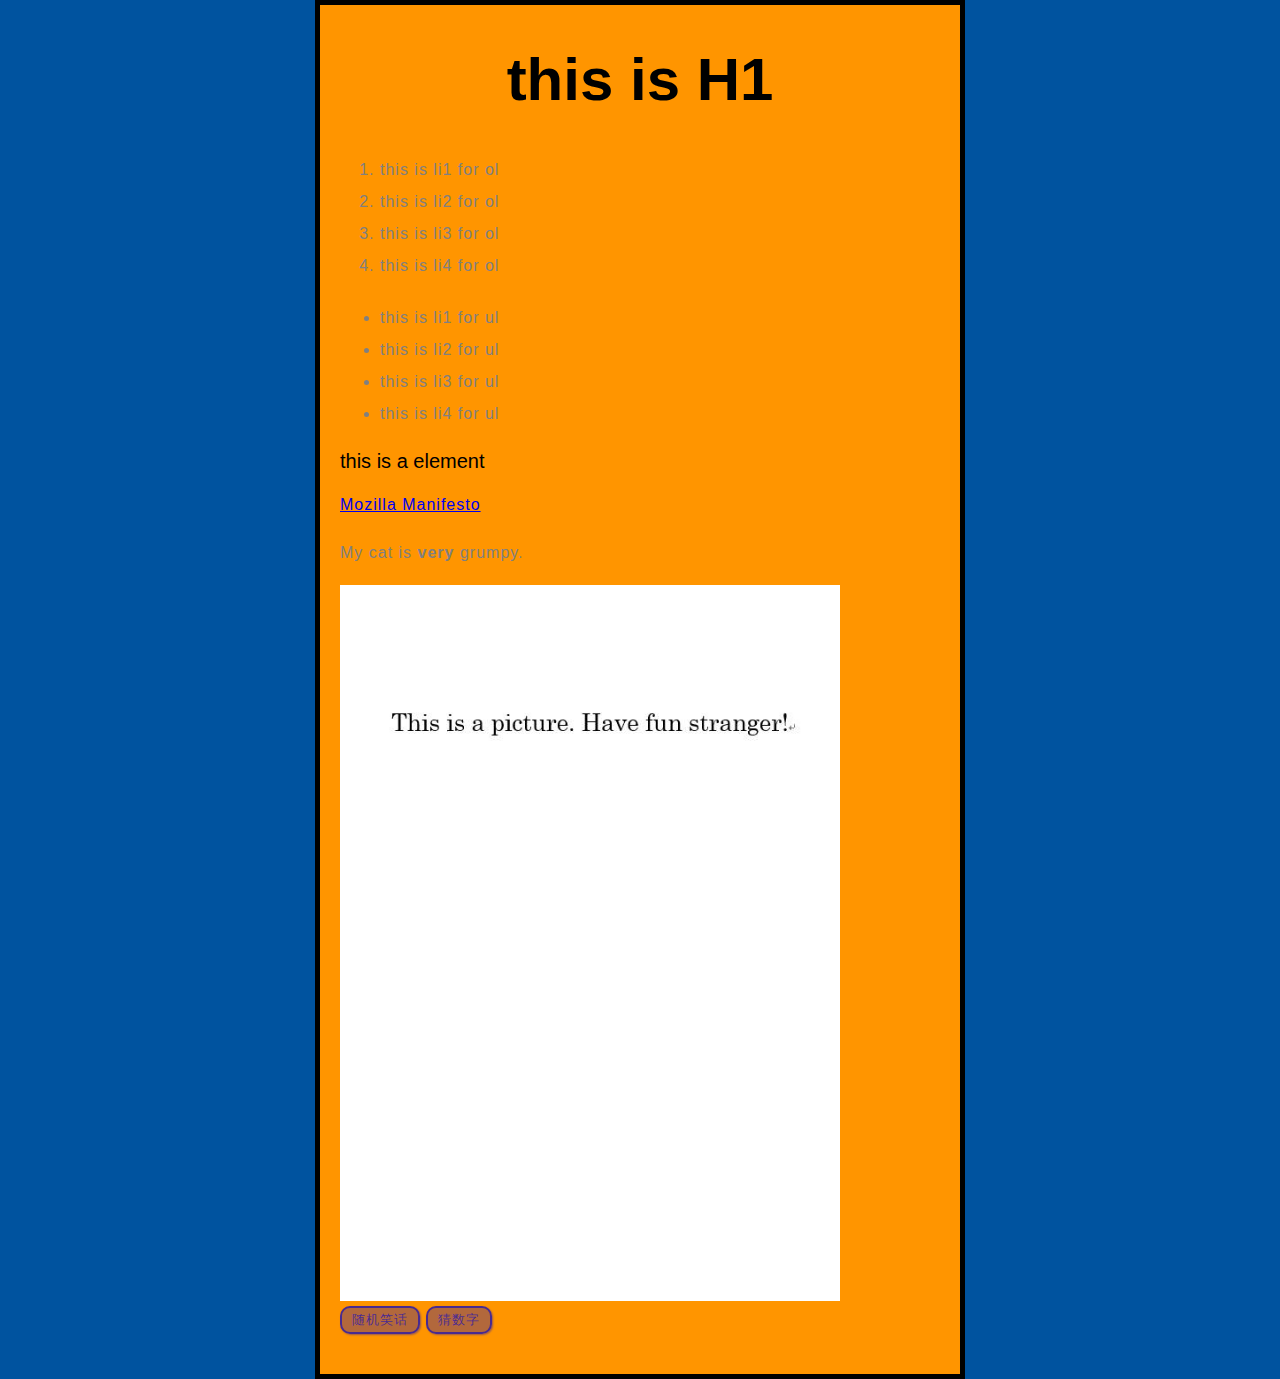
<file: index.html>
<!DOCTYPE html>
<html>
  <head>
    <meta charset="utf-8" />
    <title>My test page</title>
    <!-- <link href="https://fonts.font.im/css?family=Open+Sans" rel="stylesheet" type="text/css"> -->
    <link href="styles/main-style.css" rel="stylesheet" />
  </head>
  <body>
    <h1>this is H1</h1>
    <ol>
      <li>this is li1 for ol</li>
      <li>this is li2 for ol</li>
      <li>this is li3 for ol</li>
      <li>this is li4 for ol</li>
    </ol>

    <ul>
      <li>this is li1 for ul</li>
      <li>this is li2 for ul</li>
      <li>this is li3 for ul</li>
      <li>this is li4 for ul</li>
    </ul>

    <a>this is a element</a>

    <p><a href="https://www.mozilla.org/zh-CN/about/manifesto/">Mozilla Manifesto</a></p>

    <p>My cat is <strong>very</strong> grumpy.</p>
    <img id="background" src="images\my-img.jpg" alt="My test image" />

    <div>
      <button id="jokecreator">随机笑话</button>
      <button id="guessnum">猜数字</button>
    </div>
  </body>

  <script async src="scripts/main.js" type="text/javascript"></script>
</html>
</file>
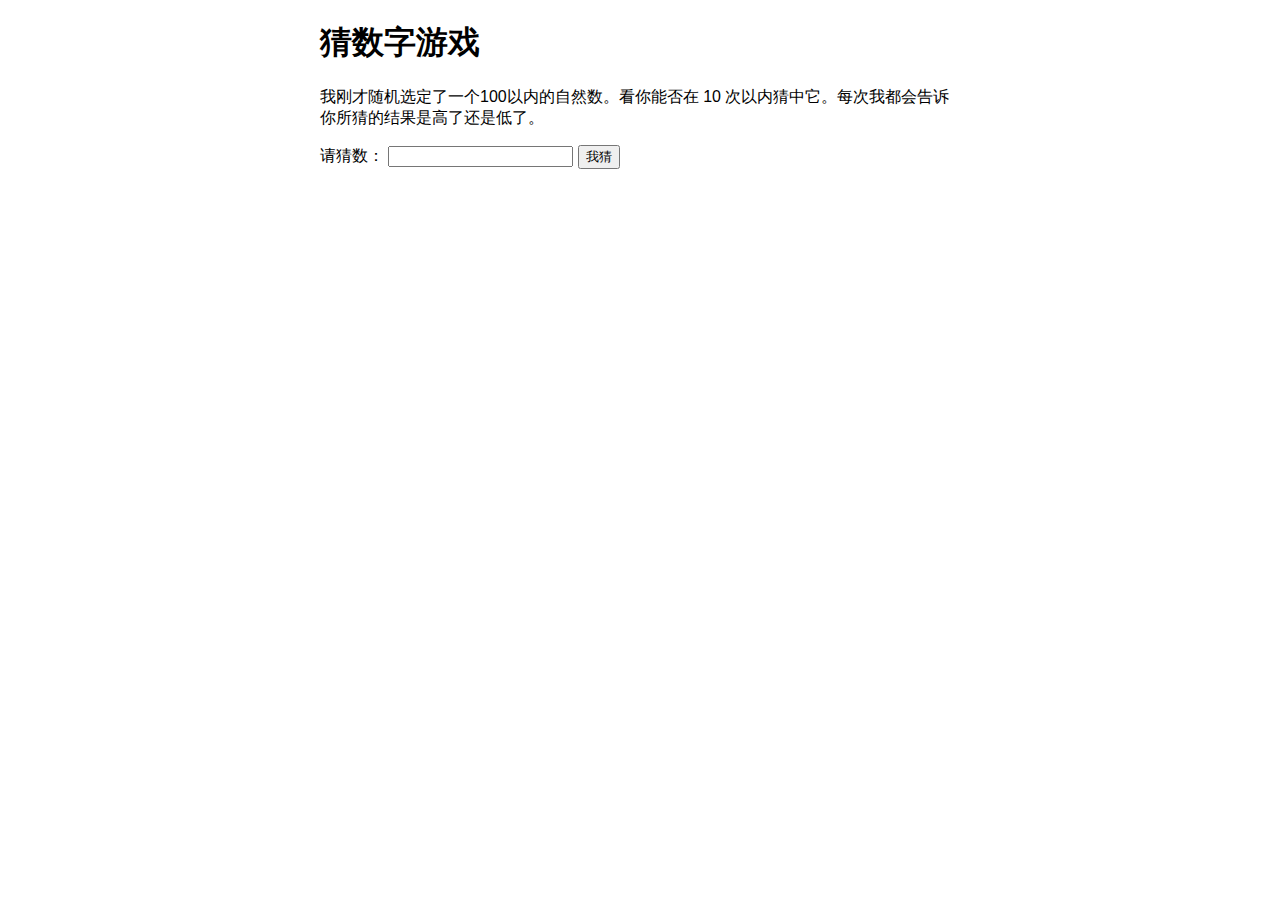
<file: error-fix.html>
<!DOCTYPE html>
<html>
  <head>
    <meta charset="utf-8" />

    <title>猜数字游戏</title>

    <style>
      html {
        font-family: sans-serif;
      }
      body {
        width: 50%;
        max-width: 800px;
        min-width: 480px;
        margin: 0 auto;
      }
      .lastResult {
        color: white;
        padding: 3px;
      }
    </style>
  </head>

  <body>
    <h1>猜数字游戏</h1>

    <p>我刚才随机选定了一个100以内的自然数。看你能否在 10 次以内猜中它。每次我都会告诉你所猜的结果是高了还是低了。</p>

    <div class="form">
      <label for="guessField">请猜数：</label>
      <input type="text" required id="guessField" class="guessField" />
      <input type="submit" value="我猜" class="guessSubmit" />
    </div>

    <div class="resultParas">
      <p class="guesses"></p>
      <p class="lastResult"></p>
      <p class="lowOrHi"></p>
    </div>
  </body>

  <script>
    let randomNumber = Math.floor(Math.random() * 100) + 1;
    const guesses = document.querySelector(".guesses");
    const lastResult = document.querySelector(".lastResult");
    const lowOrHi = document.querySelector(".lowOrHi");
    // ERROR 类选择器(.)缺失 无法找到 html中lowOrHi类
    // const lowOrHi = document.querySelector("lowOrHi");
    const guessSubmit = document.querySelector(".guessSubmit");
    const guessField = document.querySelector(".guessField");

    let guessCount = 1;
    let resetButton;

    function checkGuess() {
      let userGuess = Number(guessField.value);
      if (guessCount === 1) {
        guesses.textContent = "上次猜的数：";
      }
      guesses.textContent += userGuess + " ";

      if (userGuess === randomNumber) {
        lastResult.textContent = "恭喜你！猜对了！";
        lastResult.style.backgroundColor = "green";
        lowOrHi.textContent = "";
        setGameOver();
      } else if (guessCount === 10) {
        lastResult.textContent = "!!!游戏结束!!!";
        setGameOver();
      } else {
        lastResult.textContent = "你猜错了！";
        lastResult.style.backgroundColor = "red";
        if (userGuess < randomNumber) {
          lowOrHi.textContent = "你刚才猜低了！";
        } else if (userGuess > randomNumber) {
          lowOrHi.textContent = "你刚才猜高了！";
        }
      }

      guessCount++;
      guessField.value = "";
      guessField.focus();
    }

    guessSubmit.addEventListener("click", checkGuess);

    // ERROR JavaScript区分大小写
    // guessSubmit.addeventListener("click", checkGuess);

    function setGameOver() {
      guessField.disabled = true;
      guessSubmit.disabled = true;
      resetButton = document.createElement("button");
      resetButton.textContent = "开始新游戏";
      document.body.appendChild(resetButton);
      resetButton.addEventListener("click", resetGame);
    }

    function resetGame() {
      guessCount = 1;

      const resetParas = document.querySelectorAll(".resultParas p");
      for (let i = 0; i < resetParas.length; i++) {
        resetParas[i].textContent = "";
      }
      resetButton.parentNode.removeChild(resetButton);

      guessField.disabled = false;
      guessSubmit.disabled = false;
      guessField.value = "";
      guessField.focus();

      lastResult.style.backgroundColor = "white";

      randomNumber = Math.floor(Math.random()) + 1;
    }
  </script>
</html>
</file>
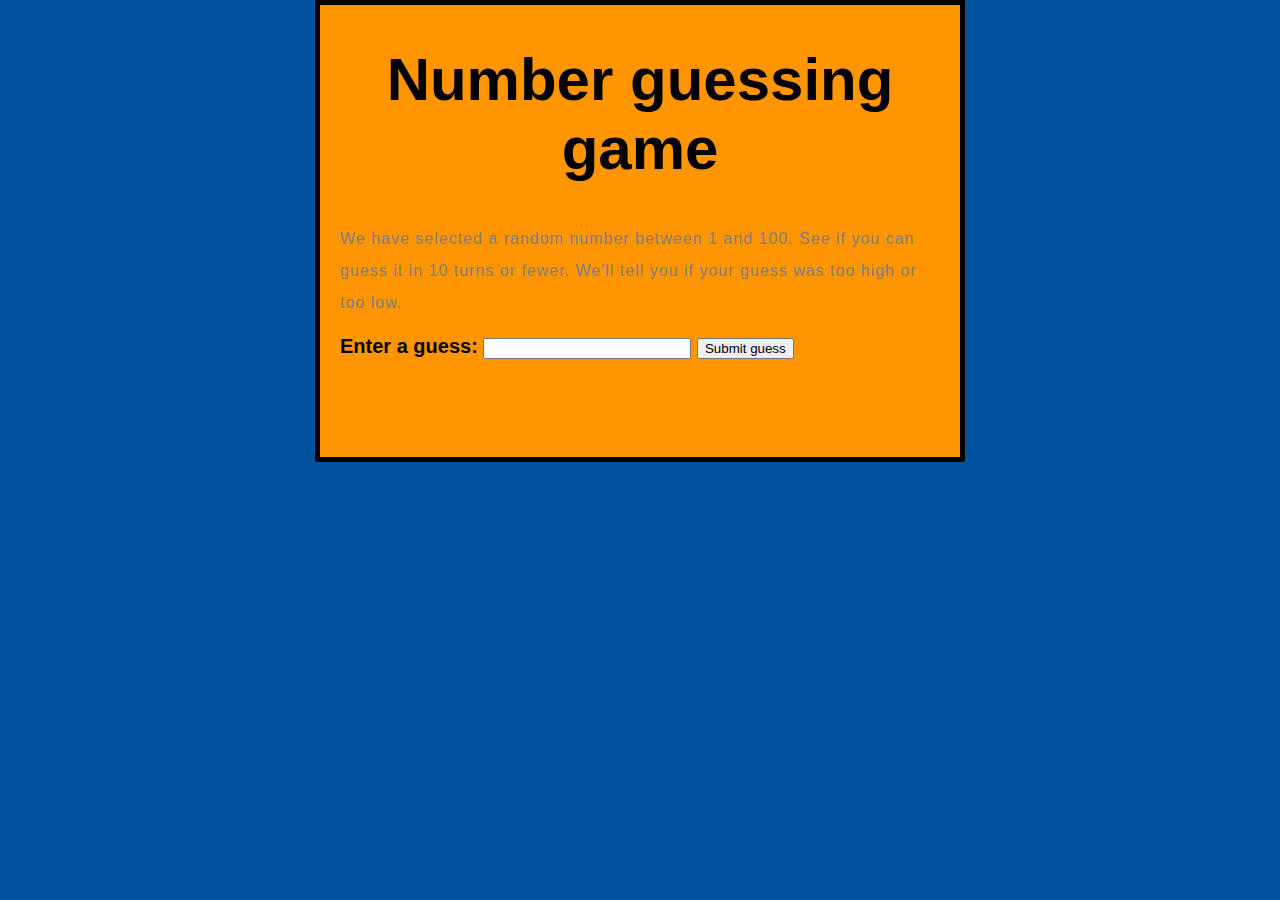
<file: guess-num.html>
<!DOCTYPE html>
<html lang="en-us">
  <head>
    <meta charset="utf-8" />
    <title>Number guessing game</title>

    <!-- <style> -->
      <link rel="stylesheet" type="text/css" href="styles/main-style.css" />
    <!-- </style>  -->
  </head>

  <body>
    <h1>Number guessing game</h1>

    <p>We have selected a random number between 1 and 100. See if you can guess it in 10 turns or fewer. We'll tell you if your guess was too high or too low.</p>

    <div class="form">
      <label for="guessField">Enter a guess: </label>
      <input type="number" min="1" max="100" required id="guessField" class="guessField" />
      <input type="submit" value="Submit guess" class="guessSubmit" />
    </div>

    <div class="resultParas">
      <p class="guesses"></p>
      <p class="lastResult"></p>
      <p class="lowOrHi"></p>
    </div>

    <script async src="scripts/guess-num.js" type="text/javascript"></script>
  </body>
</html>
</file>
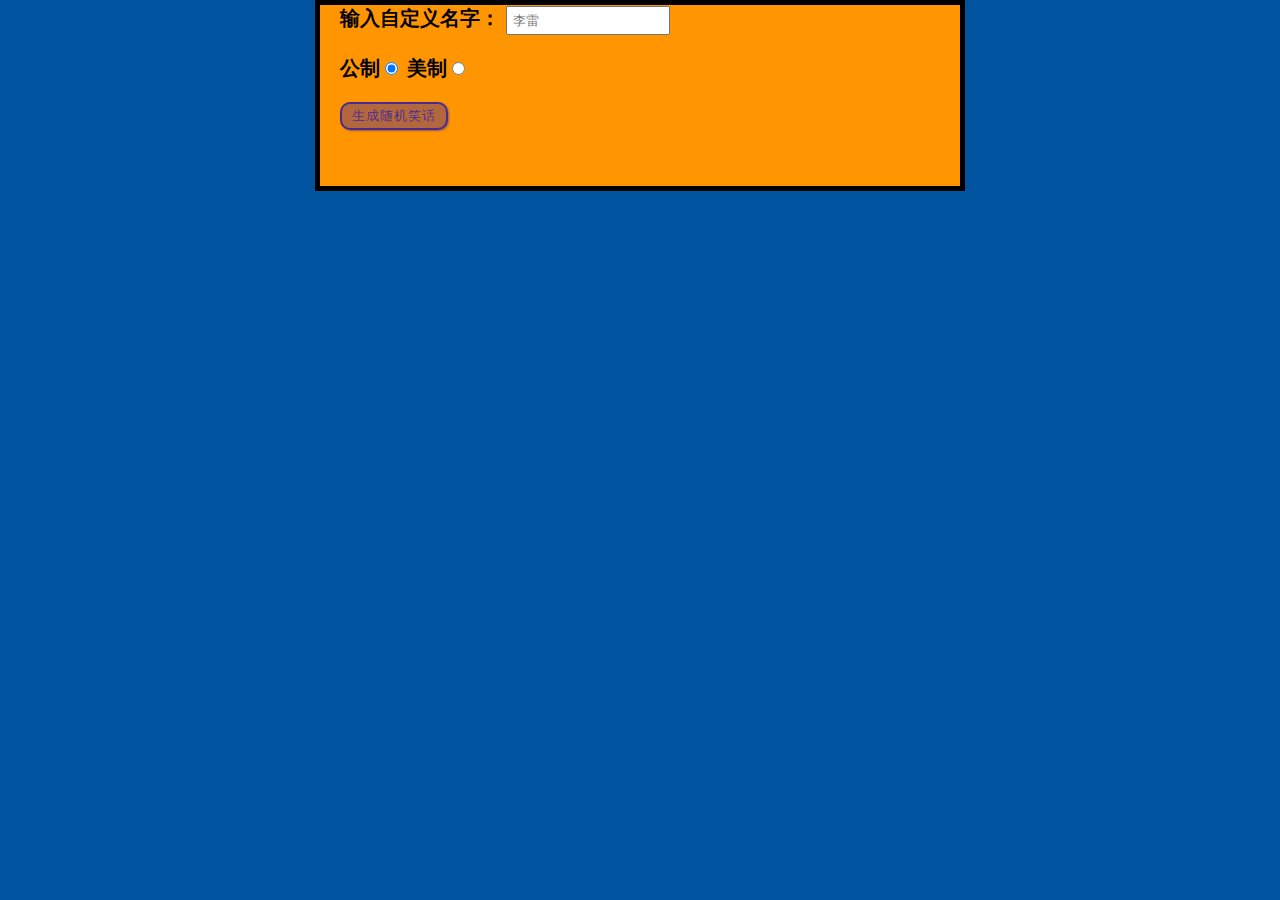
<file: joke-creator.html>
<!DOCTYPE html>
<html>
  <head>
    <meta charset="utf-8">
    <meta http-equiv="X-UA-Compatible" content="IE=edge,chrome=1">
    <meta name="viewport" content="width=device-width">

    <title>笑话机</title>

    <link href="styles/main-style.css" rel="stylesheet">
  </head>

  <body>
    <div>
      <label for="customname">输入自定义名字：</label>
      <input id="customname" type="text" placeholder="李雷">
    </div>
    <div>
      <label for="metric">公制</label><input id="metric" type="radio" name="measure" value="metric" checked>
      <label for="american">美制</label><input id="american" type="radio" name="measure" value="american">
    </div>
    <div>
      <button class="randomize">生成随机笑话</button>
    </div>
    <!-- 鸣谢：Willy Aguirre 提供的测试代码 -->
    <p class="story"></p>
  </body>

  <script async src="scripts/joke-creator.js">

  </script>
</html>
</file>
<file: styles/main-style.css>
button {
  font-family: sans-serif, "黑体";
  letter-spacing: 1px;
  text-transform: uppercase;
  text-align: center;
  border: 2px solid rgba(0, 0, 200, 0.6);
  background: rgba(0, 0, 200, 0.3);
  color: rgba(0, 0, 200, 0.6);
  box-shadow: 1px 1px 2px rgba(0, 0, 200, 0.4);
  border-radius: 10px;
  padding: 3px 10px;
  display: inline-block;
  cursor: pointer;
}

html {
  /* px 表示“像素（pixels）”: 基础字号为 10 像素 */
  font-size: 10px;
  /* Google fonts 输出的 CSS */
  font-family: 'Open Sans', sans-serif;
  background-color: #00539F;
}

h1 {
  color: black;
  font-size: 60px;
  text-align: center;
}

p, li {
  color: grey;
  font-size: 16px;
  /* line-height 后面可以跟不同的参数，如果是数字，就是当前字体大小乘上数字 */
  line-height: 2;
  letter-spacing: 1px;
}

body {
  width: 600px;
  margin: 0 auto;
  background-color: #FF9500;
  padding: 0 20px 20px 20px;
  border: 5px solid black;
}

img {
  width: 500px;
}

html {
  /* px 表示“像素（pixels）”: 基础字号为 10 像素 */
  font-size: 20px;
  /* Google fonts 输出的 CSS */
  font-family: "Open Sans", sans-serif;
  background-color: #00539f;
}

label {
  font-weight: bold;
}

div {
  padding-bottom: 20px;
}

input[type="text"] {
  padding: 5px;
  width: 150px;
}

.form input[type="number"] {
  width: 200px;
}

.lastResult {
  color: white;
  padding: 3px;
}
</file>
